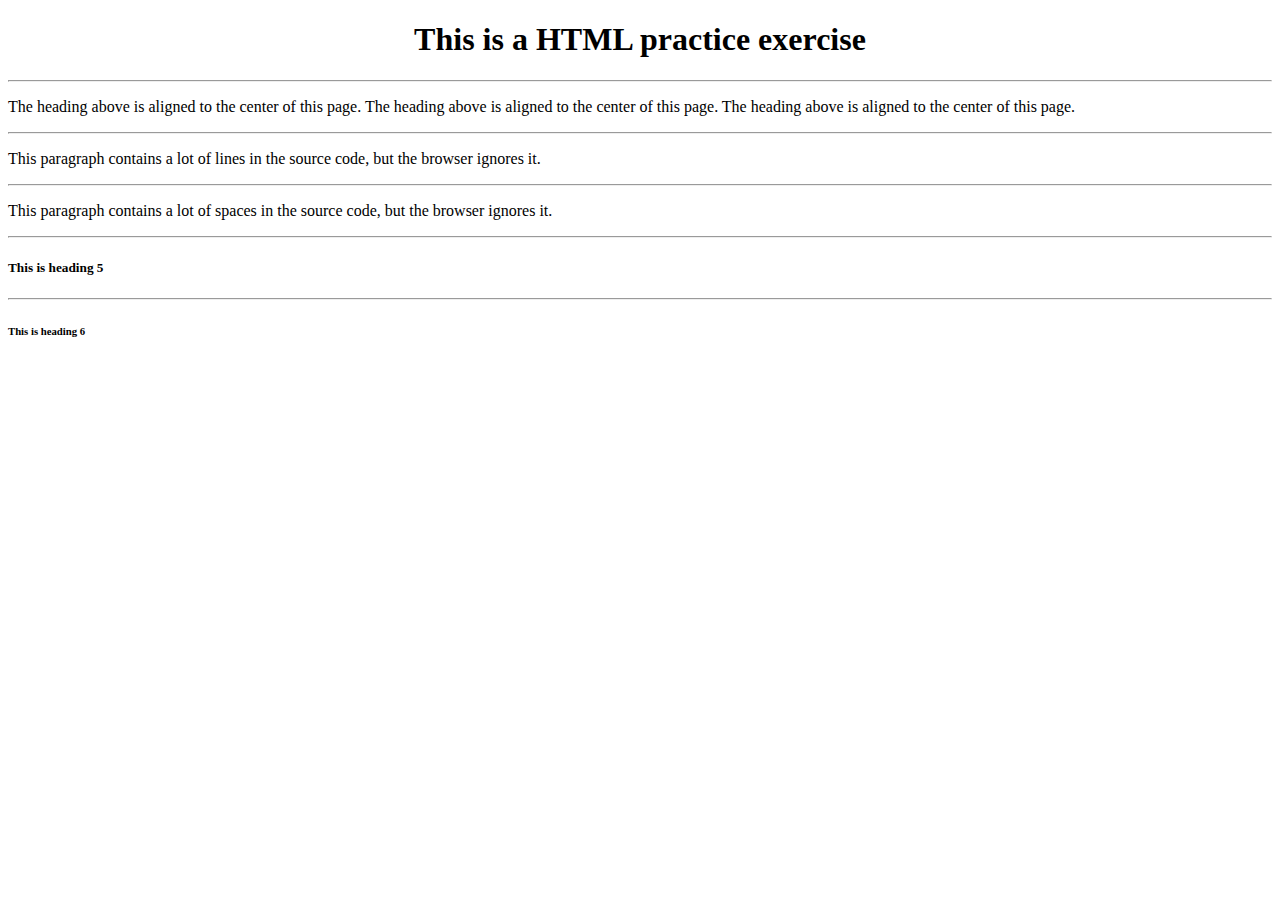
<file: Labs/Lab01/Lab01/1-1/index.html>
<!DOCTYPE html>
<html lang="en">

<head>
    <meta charset="UTF-8">
    <meta http-equiv="X-UA-Compatible" content="IE=edge">
    <meta name="viewport" content="width=device-width, initial-scale=1.0">
    <title>Document</title>
</head>

<body>
    <h1 style="text-align:center">This is a HTML practice exercise</h1>
    <hr />
    <p>The heading above is aligned to the center of this page. The heading above is
        aligned to the center of this page. The heading above is aligned to the center of this
        page.</p>
    <hr />
    <p>
        This paragraph
        contains a lot of lines
        in the source code,
        but the browser
        ignores it.
    </p>
    <hr />
    <p>
        This paragraph
        contains a lot of spaces
        in the source code,
        but the browser
        ignores it.
    </p>
    <hr />
    <h5>This is heading 5</h5>
    <hr />
    <h6>This is heading 6</h6>
</body>

</html>
</file>
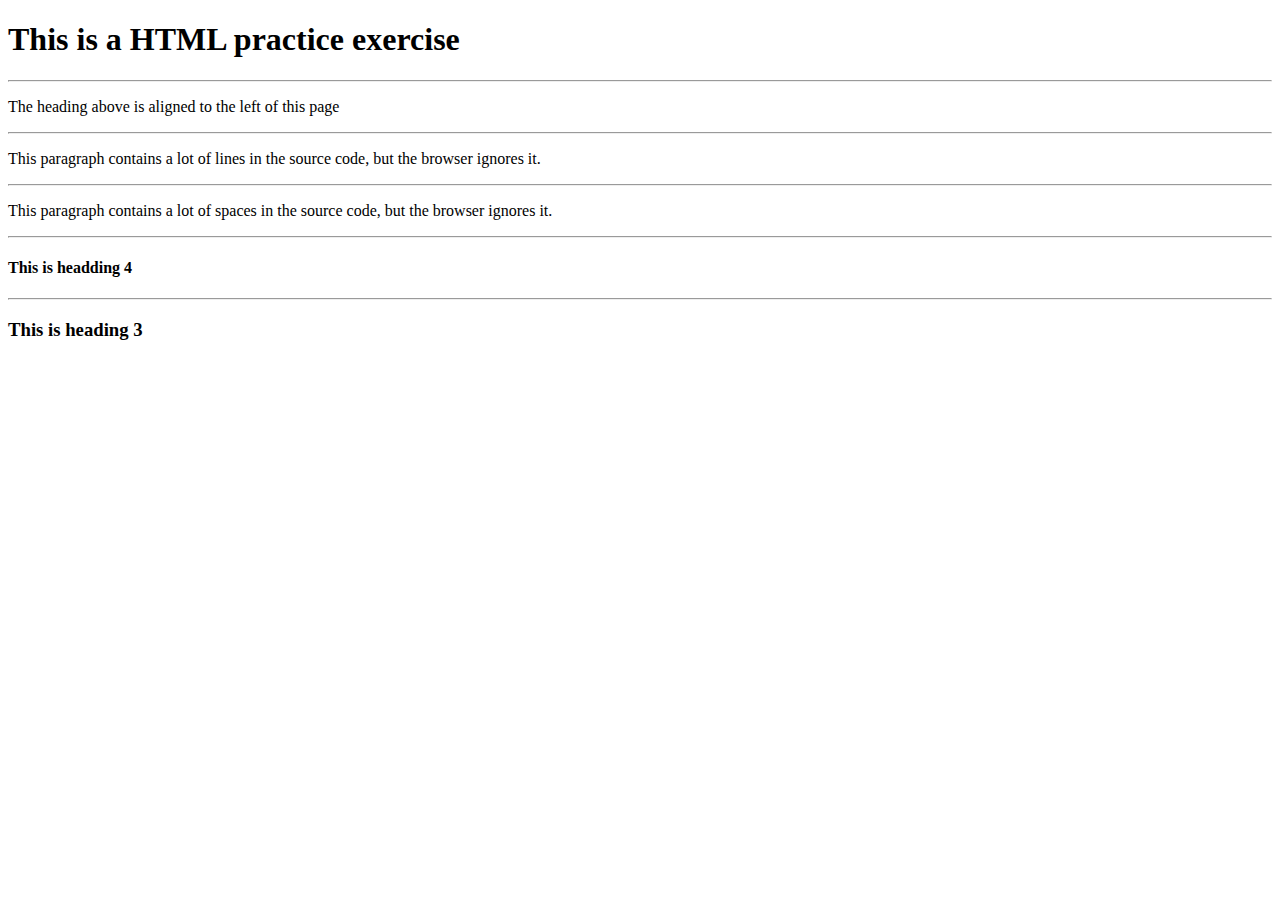
<file: Labs/Lab01/1-1/DiscoverHTML.html>
<!-- Exercise 1-1. Discover HTML -->

<!DOCTYPE html>
<html>
    <head>
        <title>My first web page</title>
    </head>
    <body>
       <h1 style="text-align: left;">This is a HTML practice exercise</HTMl></h1>
       <hr>
       <p>The heading above is aligned to the left of this page</p>
        <hr>
        <p>
            This paragraph
            contains a lot of lines
            in the source code,
            but the browser
            ignores it.
        </p>
        <hr>
        <p>
            This paragraph
            contains a lot of spaces
            in the source code,
            but the browser
            ignores it.
        </p>
        <hr>
        <h4>This is headding 4</h4>
        <hr>
        <h3>This is heading 3</h3>
    </body>
</html>
</file>
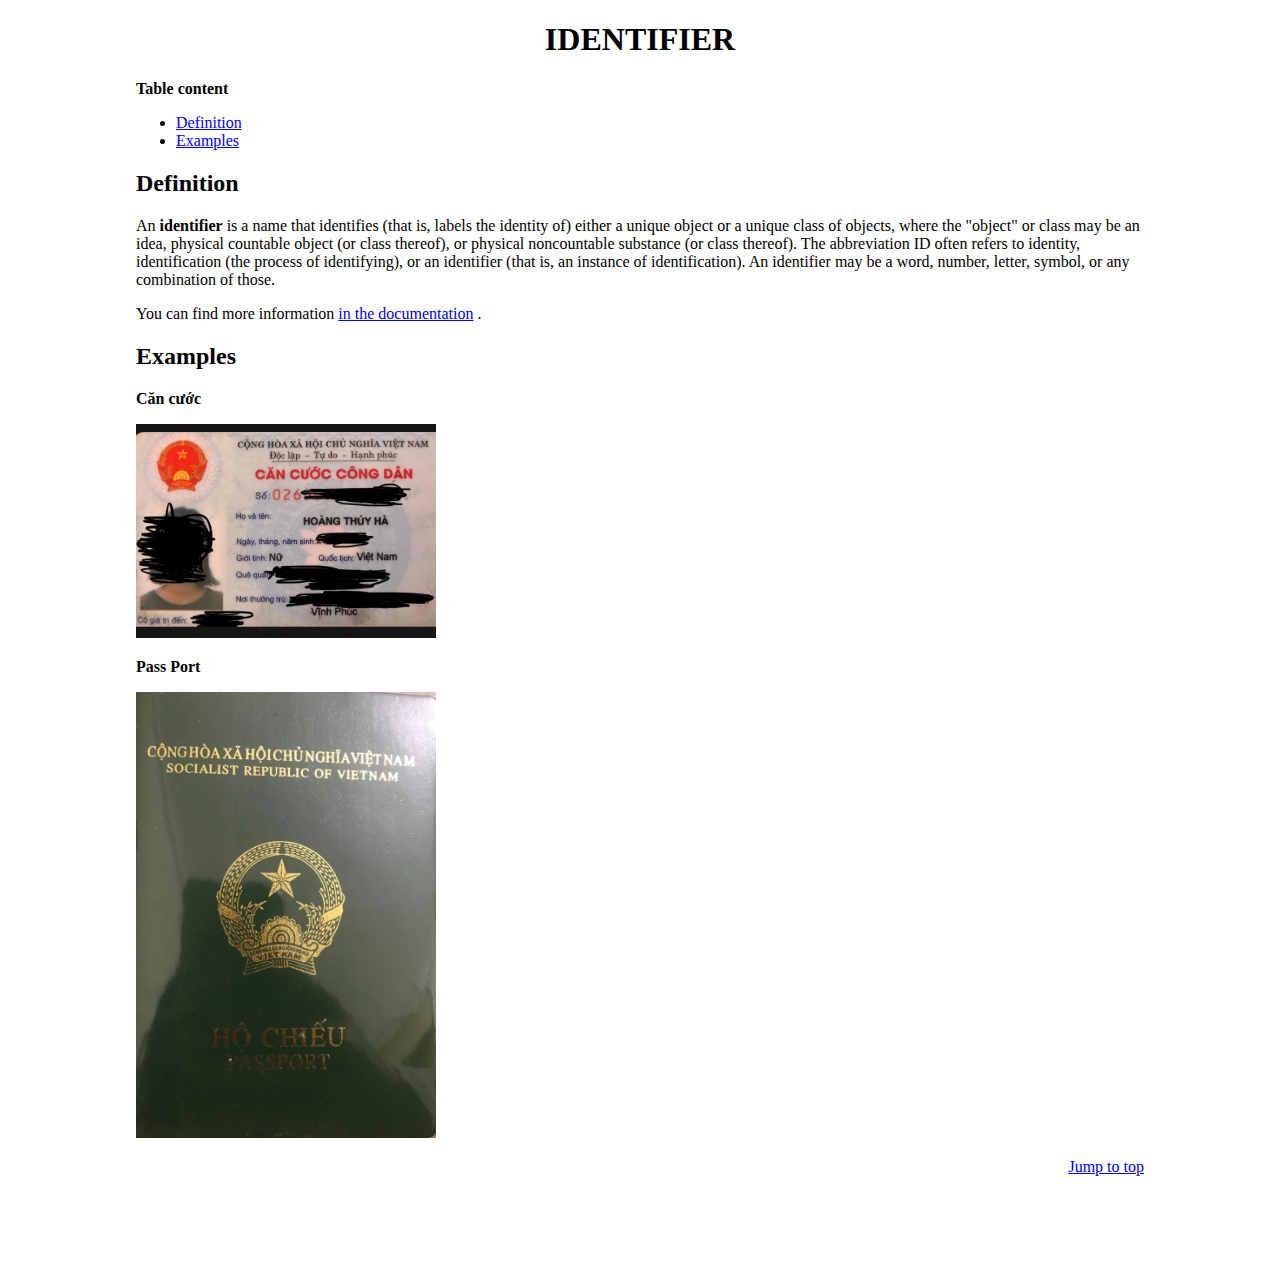
<file: Labs/Lab01/1-2/Identifier.html>
<!-- Exercise 2. Identifier -->

<!DOCTYPE html>
<style>
    h1 {
        text-align: center;
    }
    body {
        padding: 0% 10% 5% 10%;
    }
    .smaller-image {
        width: 300px;
    }
    .bottom{
        text-align: right;
    }
</style>
<html>
    <head>
        <title>Identifier</title>
    </head>
    <body>
        <h1 id="top">IDENTIFIER</h1>
        <div id="Table content">
            <div><strong>Table content</strong></div>
            <ul>
                <li><a href="#definition">Definition</a></li>
                <li><a href="#examples">Examples</a></li>
            </ul>
        </div>
        <div>
            <div>
                <h2 id="definition">Definition</h2>
                <p>
                    An <strong>identifier</strong> is a name that identifies (that is, labels the identity of) 
                    either a unique object or a unique class of objects, where the "object" or class may be an idea, 
                    physical countable object (or class thereof), or physical noncountable substance (or class thereof). 
                    The abbreviation ID often refers to identity, identification (the process of identifying), or an identifier 
                    (that is, an instance of identification). An identifier may be a word, number, letter, symbol, or any combination of those.
                </p>
                <p>You can find more information <a href="https://en.wikipedia.org/wiki/Identifier" target="_blank">in the documentation</a> .</p>
            </div>
            <div>
                <h2 id="examples">Examples</h2>
                <div>
                    <p><strong>Căn cước</strong></p>
                    <img class="smaller-image" src="cancuoc.jpg" alt="Can cuoc"> 
                    <p><strong>Pass Port</strong></p>   
                    <img class="smaller-image" src="passport.jpg" alt="Pass Port">
                </div>
            </div>
        </div>

        <a href="#top"><p class="bottom"> Jump to top</p></a>
    </body>
</html>
</file>
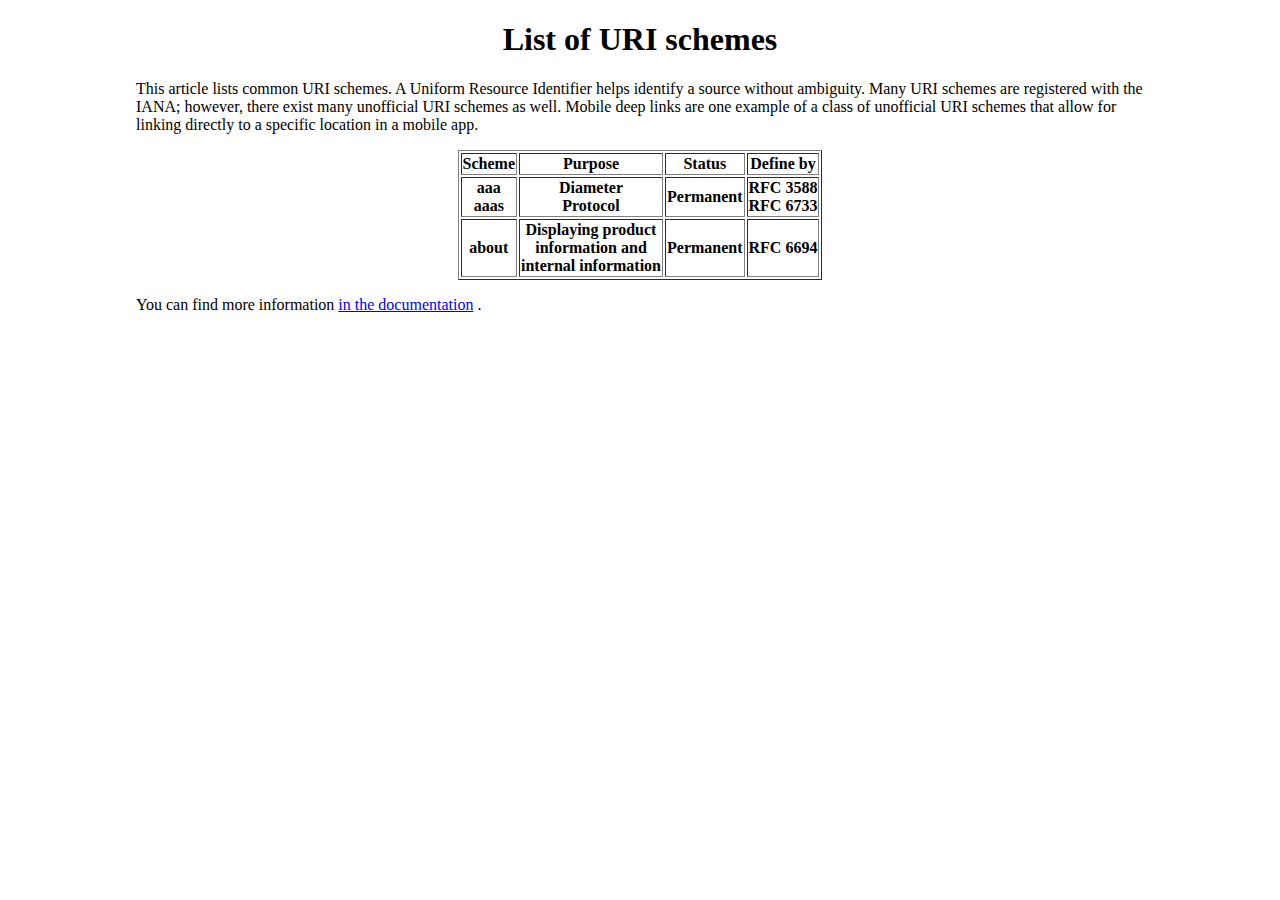
<file: Labs/Lab01/1-3/uris.html>
<!DOCTYPE html>
<style>
    h1 {
        text-align: center;
    }
    body {
        padding: 0% 10% 5% 10%;
    }
</style>
<html>
    <head>
        <title>URI</title>
    </head>
    <body>
        <h1 id="top">List of URI schemes</h1>
        <div>
            <p>
                This article lists common URI schemes. 
                A Uniform Resource Identifier helps identify a source without ambiguity. 
                Many URI schemes are registered with the IANA; however, there exist many unofficial URI schemes as well. 
                Mobile deep links are one example of a class of unofficial URI schemes 
                that allow for linking directly to a specific location in a mobile app.
            </p>
            <table border="1" style="margin: auto;">
                <tr>
                    <th>Scheme</th>
                    <th>Purpose</th>
                    <th>Status</th>
                    <th>Define by</th>
                </tr>
                <tr>
                    <th>aaa <br> aaas</th>
                    <th>Diameter <br> Protocol</th>
                    <th>Permanent</th>
                    <th>RFC 3588 <br> RFC 6733</th>
                </tr>
                <tr>
                    <th>about</th>
                    <th>Displaying product <br> information and <br> internal information</th>
                    <th>Permanent</th>
                    <th>RFC 6694</th>
                </tr>
            </table>
            <p>You can find more information <a href="https://en.wikipedia.org/wiki/List_of_URI_schemes" target="_blank">in the documentation</a> .</p>
        </div>
    </body>
</html>
</file>
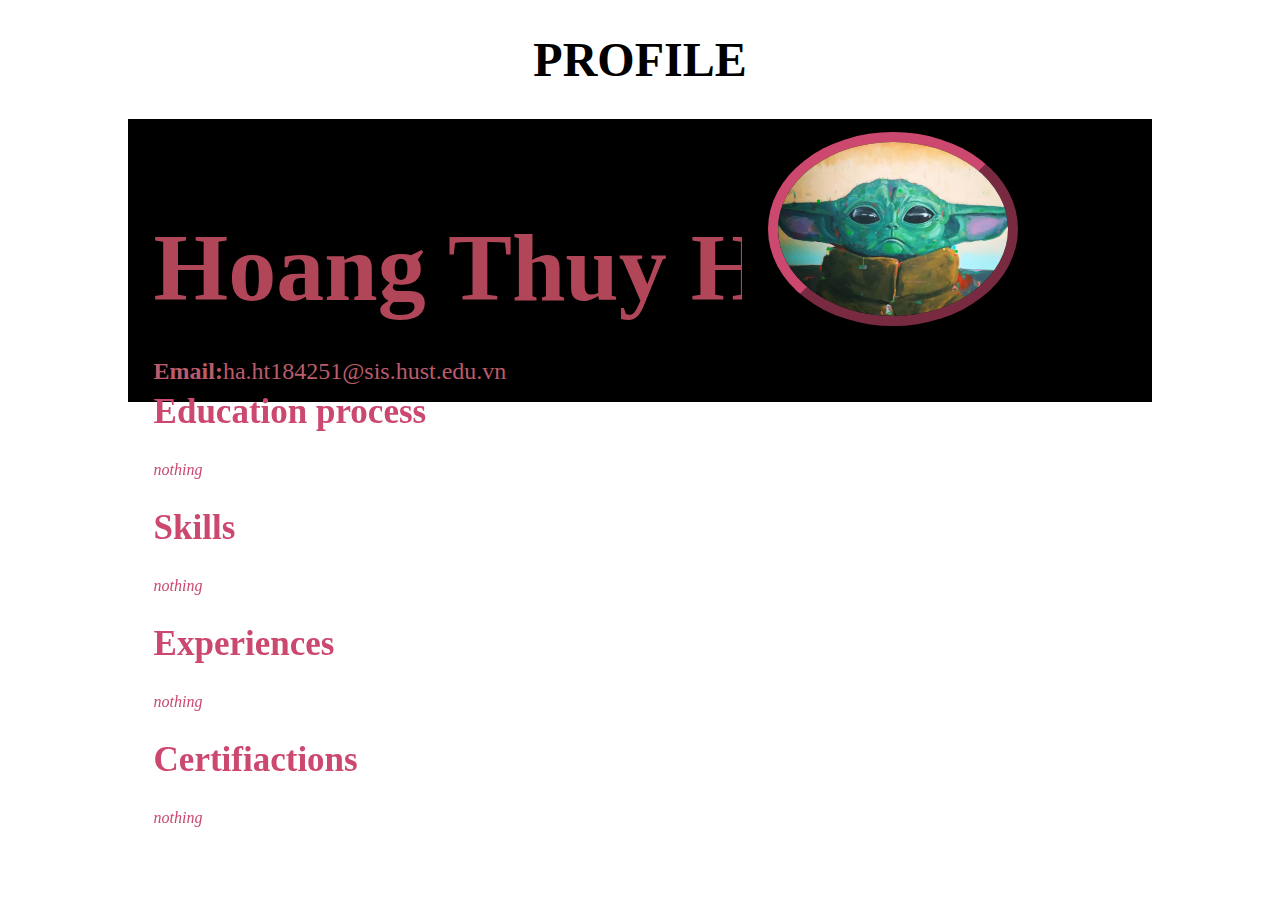
<file: Labs/Lab01/1-4/Profile.html>
<!DOCTYPE html>
<style>
    .middle-text {
        text-align: center;
    }
    .profile-image {
        width: 60%;
        border-radius: 50%;
        border-color: rgb(204, 72, 111);
        border-width: 10px;
        border-style: outset;
    }
    .split {
        height: 30%;
        position: fixed;
        z-index: 1;
        background-color: rgb(0, 0, 0);
        overflow-x: hidden;
        padding-left: 2%;
    }
    .left {
        width: 70%;
        left: 10%;
        padding-top: 1%;
    }
    .right {
        width: 30%;
        right: 10%;
        padding-top: 1%;
    }
    .split-down {
        margin-top: -80%;
        position: fixed;
        z-index: 1;
        overflow-x: hidden;
        padding-left: 2%;
        /* top: 30%; */
        bottom: 1.5cm;
        left: 10%;
        right: 10%;
    }
</style>
<html>
    <head>
        <title>Hoang Ha Profile</title>
    </head>
    <body>
        <h1 class="middle-text" style="font-size: 300%;">PROFILE</h1>
        <div>
            <div class="split left" style="color: rgb(177, 70, 88);">
                <h2 style="font-size:600%;">Hoang Thuy Ha</h2>
                <div style="font-size:150%; margin-top: -5%;color:rgb(187, 91, 107);">
                    <p><strong>Email:</strong>ha.ht184251@sis.hust.edu.vn</p>   
                </div>
            </div>
            <div class="split right">
                <img class="profile-image" src="profile-img.jpg" alt="Avatar">
            </div>
        </div>
            
        <div class="split-down" style="color: rgb(204, 72, 111);">
            <h2 style="font-size: 35px;">Education process</h2>
            <p><em>nothing</em></p>
            <h2 style="font-size: 35px;">Skills</h2>
            <p><em>nothing</em></p>
            <h2 style="font-size: 35px;">Experiences</h2>
            <p><em>nothing</em></p>
            <h2 style="font-size: 35px;">Certifiactions</h2>
            <p><em>nothing</em></p>
        </div>
    </body>
</html>
</file>
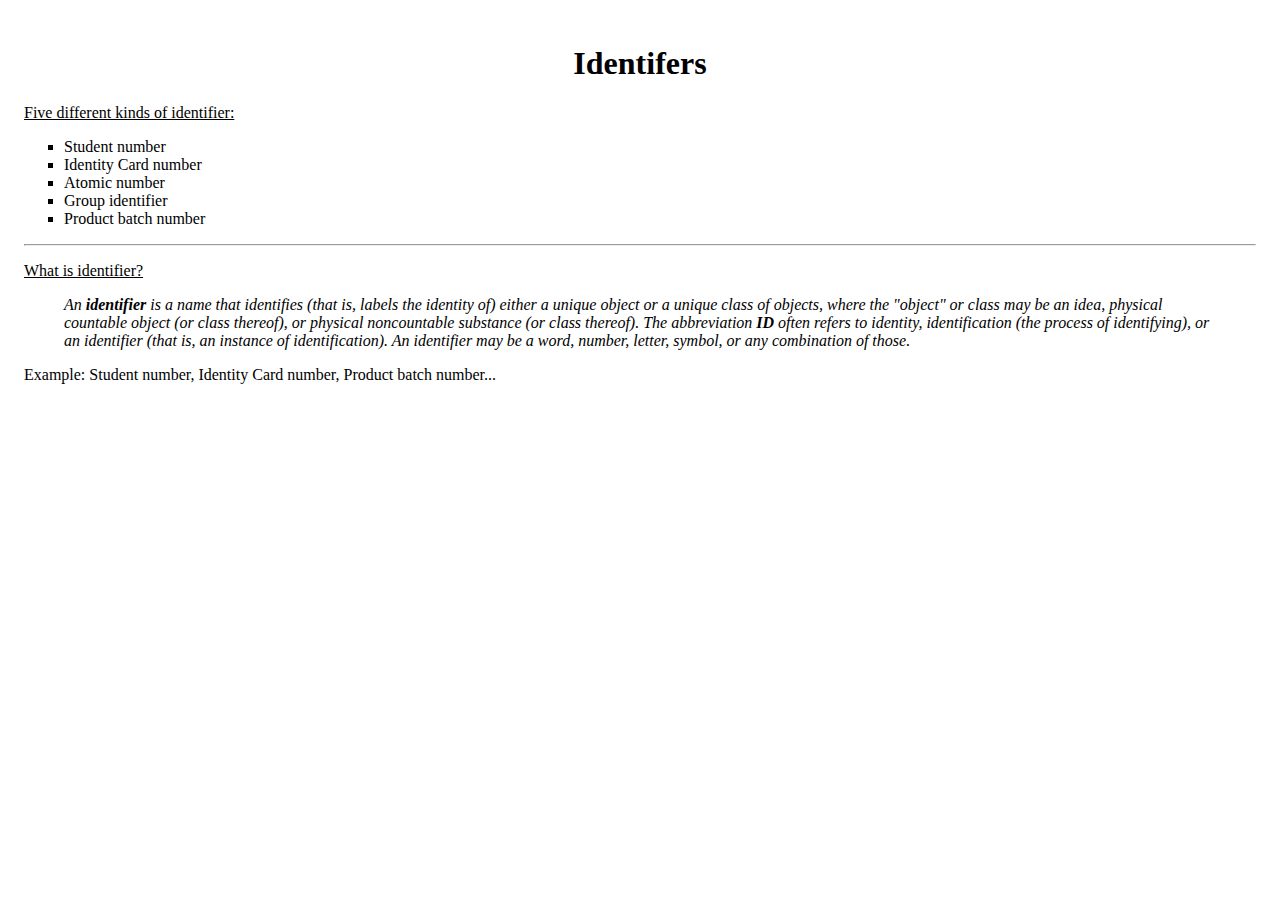
<file: Labs/Lab01/Lab01/1-2/identifiers.html>
<!DOCTYPE html>
<html lang="en">

<head>
    <meta charset="UTF-8">
    <meta http-equiv="X-UA-Compatible" content="IE=edge">
    <meta name="viewport" content="width=device-width, initial-scale=1.0">
    <title>Identifiers</title>
</head>

<body style="padding: 16px;">
    <h1 style="text-align: center;">Identifers</h1>
    <p><u>Five different kinds of identifier:</u></p>
    <ul style="list-style-type: square;">
        <li>Student number</li>
        <li>Identity Card number</li>
        <li>Atomic number</li>
        <li>Group identifier</li>
        <li>Product batch number</li>
    </ul>
    <hr>
    <p><u>What is identifier?</u></p>
    <blockquote style="font-style: oblique;">
        An <b>identifier</b> is a name that identifies (that is, labels the identity of) either a unique object or a
        unique class of objects,
        where the "object" or class may be an idea, physical countable object (or class thereof), or physical
        noncountable substance (or class thereof).
        The abbreviation <b>ID</b> often refers to identity, identification (the process of identifying), or an
        identifier (that is, an instance of identification).
        An identifier may be a word, number, letter, symbol, or any combination of those.
    </blockquote>
    <p>Example: Student number, Identity Card number, Product batch number...</p>
</body>

</html>
</file>
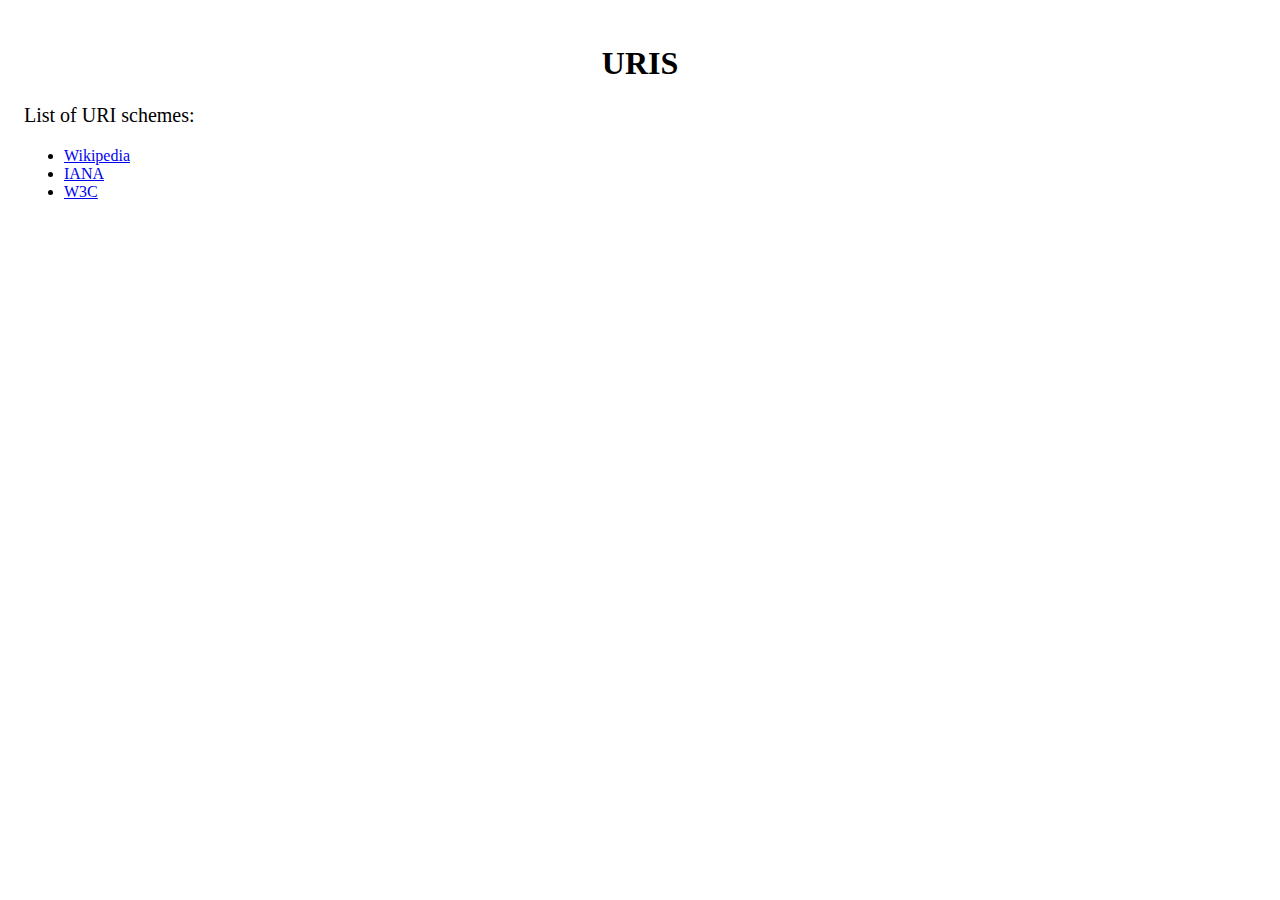
<file: Labs/Lab01/Lab01/1-3/uris.html>
<!DOCTYPE html>
<html lang="en">

<head>
    <meta charset="UTF-8">
    <meta http-equiv="X-UA-Compatible" content="IE=edge">
    <meta name="viewport" content="width=device-width, initial-scale=1.0">
    <title>URIS</title>
</head>

<body style="padding: 16px;">
    <h1 style="text-align: center;">URIS</h1>
    <p style="font-size: 20px;">List of URI schemes:</p>
    <ul style="list-style-type: disc;">
        <li><a href="https://en.wikipedia.org/wiki/List_of_URI_schemes" target="_blank">Wikipedia</a></li>
        <li><a href="https://www.iana.org/assignments/uri-schemes/uri-schemes.xhtml" target="_blank">IANA</a></li>
        <li><a href="https://www.w3.org/wiki/UriSchemes" target="_blank">W3C</a></li>
    </ul>
</body>

</html>
</file>
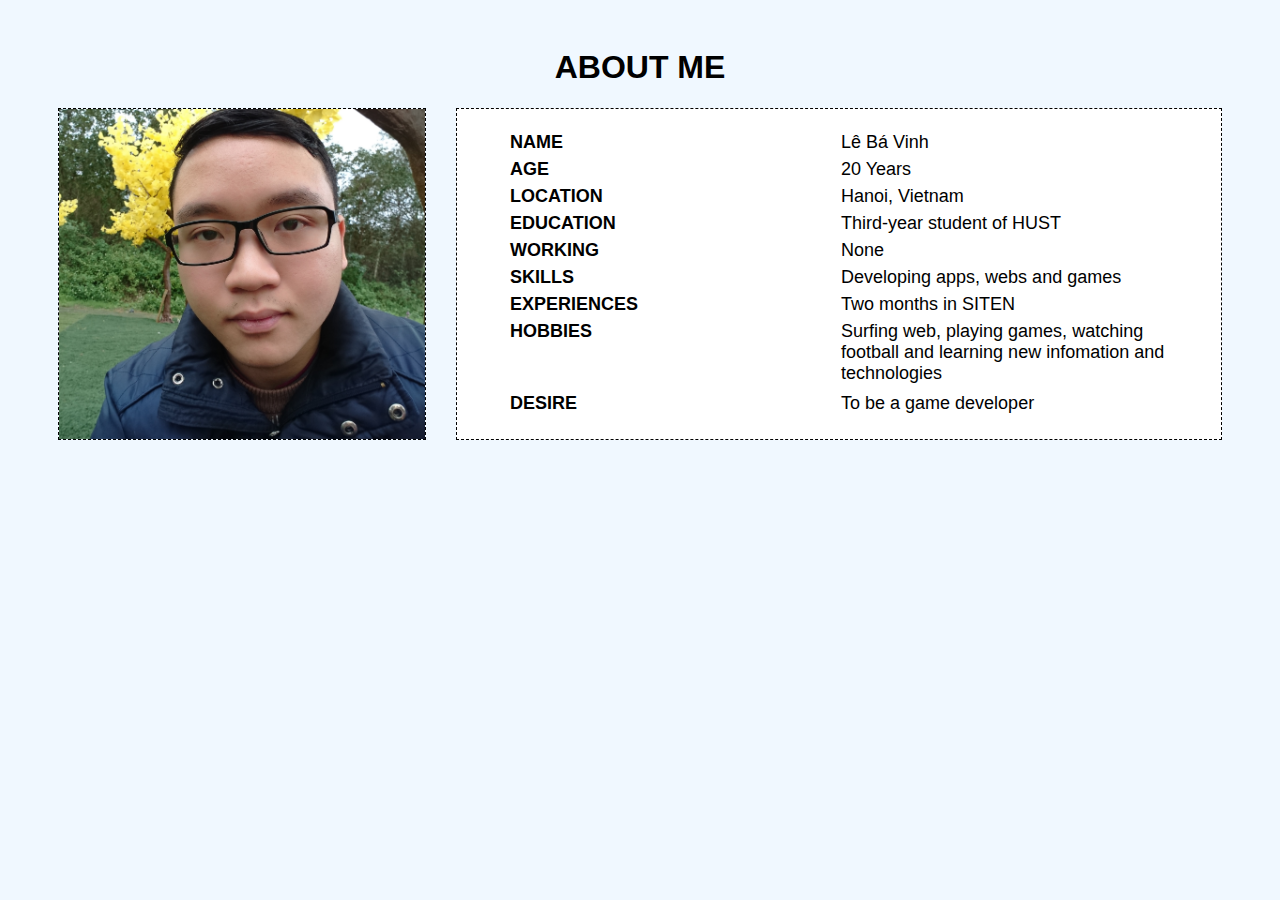
<file: Labs/Lab01/Lab01/1-4/profile.html>
<!DOCTYPE html>
<html lang="en">

<head>
    <meta charset="UTF-8">
    <meta http-equiv="X-UA-Compatible" content="IE=edge">
    <meta name="viewport" content="width=device-width, initial-scale=1.0">
    <link rel="stylesheet" href="style.css">
    <title>Document</title>
</head>

<body>
    <header>
        <h1 style="text-align: center;">ABOUT ME</h1>
    </header>
    <main>
        <div class="wrapper">
            <div class="left_area">
                <div>
                    <img src="avatar.jpg" alt="My Avatar">
                </div>
            </div>
            <div class="right_area">
                <table>
                    <tr>
                        <th>NAME</th>
                        <td>Lê Bá Vinh</td>
                    </tr>
                    <tr>
                        <th>AGE</th>
                        <td>20 Years</td>
                    </tr>
                    <tr>
                        <th>LOCATION</th>
                        <td>Hanoi, Vietnam</td>
                    </tr>
                    <tr>
                        <th>EDUCATION</th>
                        <td>Third-year student of HUST</td>
                    </tr>
                    <tr>
                        <th>WORKING</th>
                        <td>None</td>
                    </tr>
                    <tr>
                        <th>SKILLS</th>
                        <td>Developing apps, webs and games</td>
                    </tr>
                    <tr>
                        <th>EXPERIENCES</th>
                        <td>Two months in SITEN</td>
                    </tr>
                    <tr>
                        <th>HOBBIES</th>
                        <td>Surfing web, playing games, watching football and learning new infomation and technologies
                        </td>
                    </tr>
                    <tr>
                        <th>DESIRE</th>
                        <td>To be a game developer</td>
                    </tr>
                </table>
            </div>
        </div>
    </main>
</body>

</html>
</file>
<file: Labs/Lab01/Lab01/1-4/style.css>
body {
    padding: 20px 50px;
    background-color: aliceblue;
    font-family: sans-serif;
}

table {
    width: 100%;
    height: 100%;
    table-layout: fixed;
    padding: 20px 50px;
}

th, td {
    vertical-align: top;
    text-align: left;
    font-size: large;
}

.wrapper {
    display: grid;
    grid-gap: 30px;
    grid-template-columns: 1fr 2fr
}

.left_area {
    grid-column: 1 / 2;
    border: 1px dashed;
}

.left_area img {
    display: block;
    max-width: 100%;
}

.right_area {
    grid-column: 2 / 4;
    border: 1px dashed;
    background-color: white;
}
</file>
